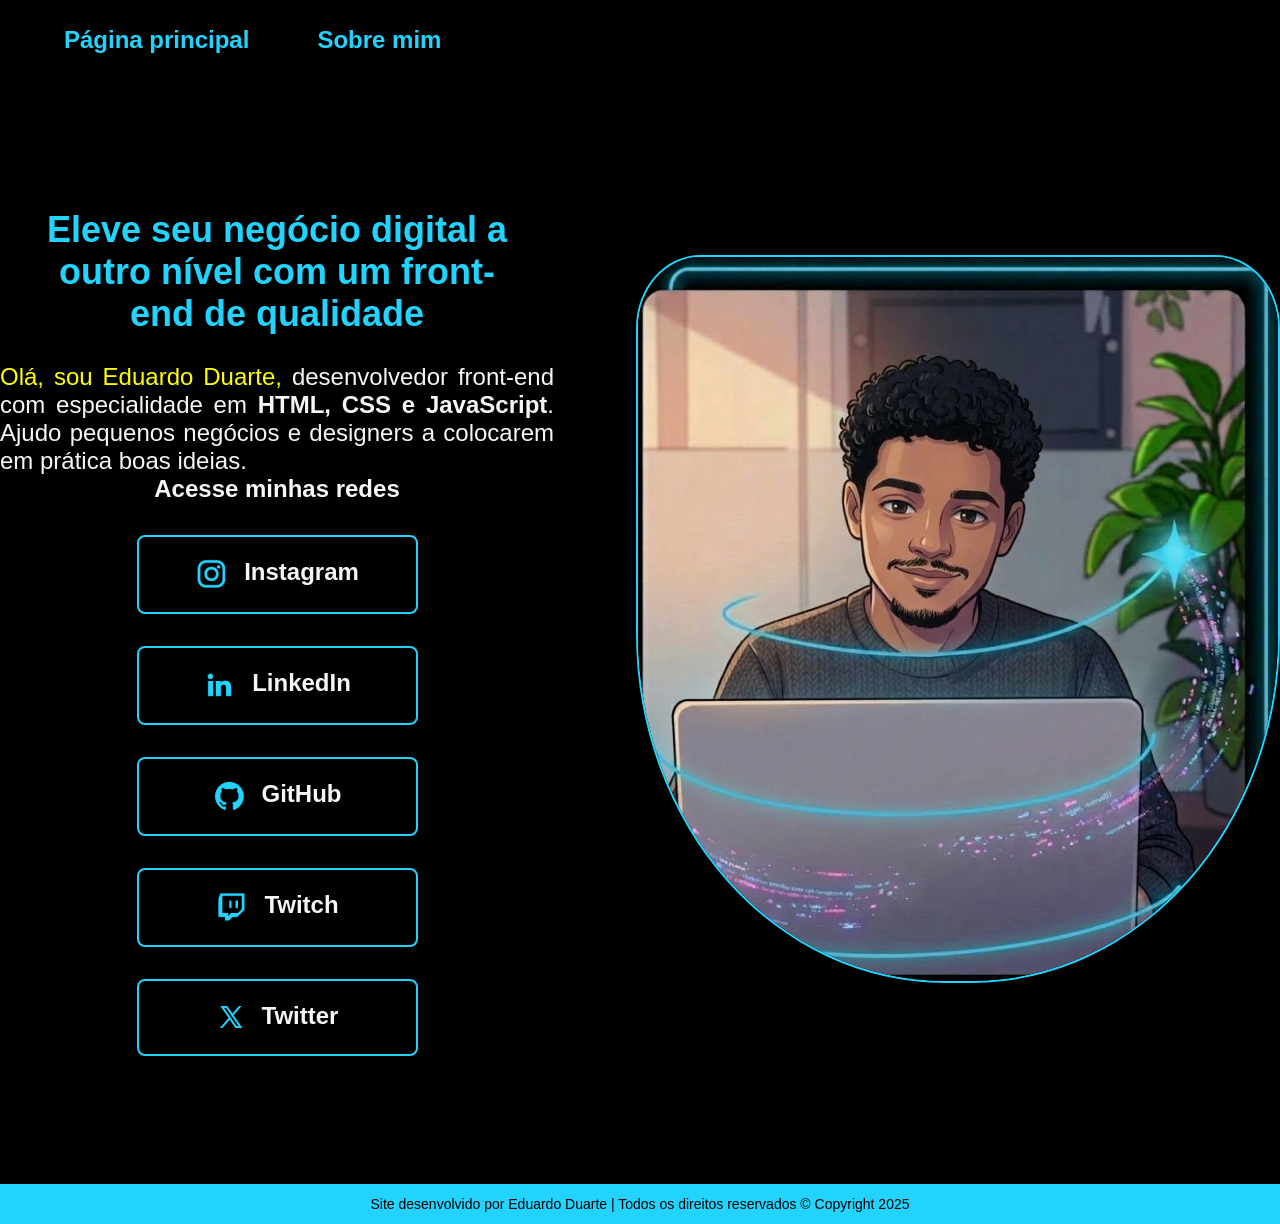
<file: index.html>
<!DOCTYPE html>
<html lang="pt-BR">
<head>
    <meta charset="UTF-8">
    <meta name="viewport" content="width=device-width, initial-scale=1.0">
    <title>Portfólio</title>
    <link rel="stylesheet" href="estilo.css">
</head>
<body>
    <header class="cabecalho">
        <nav class="cabecalho-menu">
            <a class="menu-link" href="index.html">Página principal</a>
            <a class="menu-link" href="sobre.html">Sobre mim</a>
        </nav>
    </header>

    <main class="apresentacao">
        <section class="apresentacao-conteudo">
            <div>
                <h1 class="apresentacao-titulo">
                    Eleve seu negócio digital a outro nível com um front-end de qualidade
                </h1>
                <p class="apresentacao-paragrafo">
                    <span>Olá, sou Eduardo Duarte,</span> desenvolvedor front-end com especialidade em 
                    <strong>HTML, CSS e JavaScript</strong>. Ajudo pequenos negócios e designers a colocarem em prática boas ideias.
                </p>
                
                <div class="apresentacao-links">
                    <h2 class="apresentacao-links-subtitulo">Acesse minhas redes</h2>
                    <a class="apresentacao-links2" href="https://www.instagram.com" target="_blank"><img src="./instagram.png" alt="Instagram"> Instagram</a>
                    <a class="apresentacao-links2" href="https://www.linkedin.com" target="_blank"><img src="./linkedin.png" alt="LinkedIn"> LinkedIn</a>
                    <a class="apresentacao-links2" href="https://www.github.com" target="_blank"><img src="./github.png" alt="GitHub"> GitHub</a>
                    <a class="apresentacao-links2" href="https://www.twitch.tv" target="_blank"><img src="./twitch.png" alt="Twitch"> Twitch</a>
                    <a class="apresentacao-links2" href="https://www.twitter.com" target="_blank"><img src="./x.png" alt="X"> Twitter</a>
                </div>
            </div>
        </section>
        
        <img id="imagem-principal" src="./modelo.png" alt="Eduardo Duarte" title="Desenvolvedora front-end">
    </main>

    <footer class="rodape">
        Site desenvolvido por Eduardo Duarte | Todos os direitos reservados &copy; Copyright 2025
    </footer>
</body>
</html>
</file>
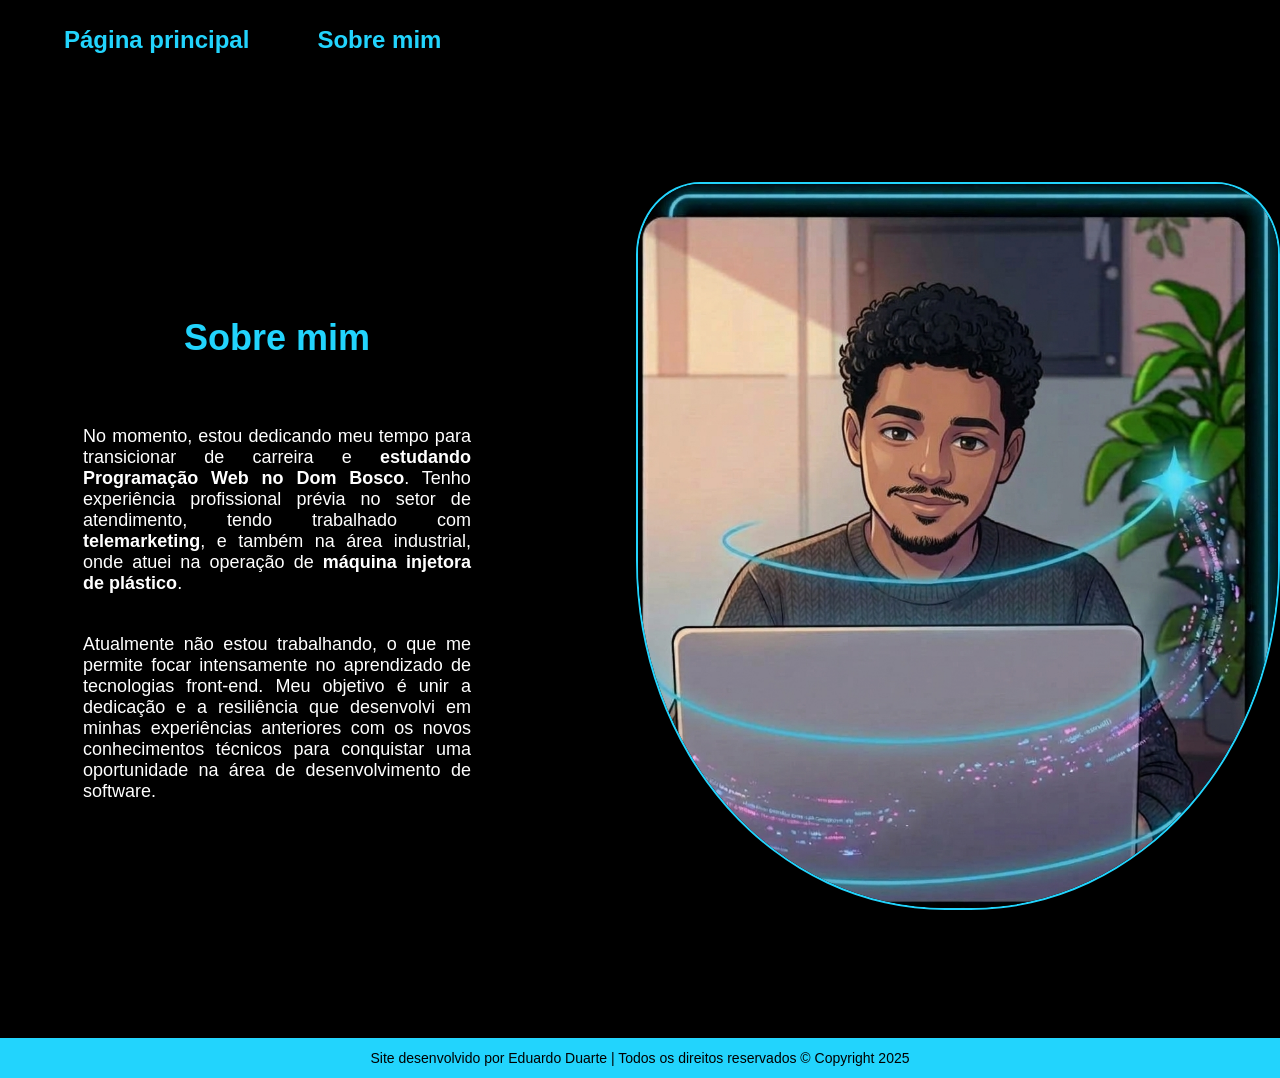
<file: sobre.html>
<!DOCTYPE html>
<html lang="pt-br">
<head>
    <meta charset="UTF-8">
    <meta name="viewport" content="width=device-width, initial-scale=1.0">
    <title>Sobre mim</title>
    <link rel="stylesheet" href="estilo.css">
</head>
<body>
    <header class="cabecalho">
        <nav class="cabecalho-menu">
            <a class="menu-link" href="index.html">Página principal</a>
            <a class="menu-link" href="sobre.html">Sobre mim</a>
        </nav>
    </header>

    <main class="apresentacao">
        <section class="apresentacao-conteudo">
            <h1 class="apresentacao-titulo">Sobre mim</h1>
            <p class="conteudo-texto">
                No momento, estou dedicando meu tempo para transicionar de carreira e <strong>estudando Programação Web no Dom Bosco</strong>. Tenho experiência profissional prévia no setor de atendimento, tendo trabalhado com <strong>telemarketing</strong>, e também na área industrial, onde atuei na operação de <strong>máquina injetora de plástico</strong>. 
            </p>
            <p class="conteudo-texto">
                Atualmente não estou trabalhando, o que me permite focar intensamente no aprendizado de tecnologias front-end. Meu objetivo é unir a dedicação e a resiliência que desenvolvi em minhas experiências anteriores com os novos conhecimentos técnicos para conquistar uma oportunidade na área de desenvolvimento de software.
            </p>
        </section>
        
        <img id="imagem-principal" src="./modelo.png" alt="Eduardo Duarte" title="Desenvolvedora front-end">
    </main>

    <footer class="rodape">
        Site desenvolvido por Eduardo Duarte | Todos os direitos reservados &copy; Copyright 2025
    </footer>
</body>
</html>
</file>
<file: estilo.css>
*{
    margin: 0px;
    padding: 0px;
}
body {
    background-color: #000000;
    color: #f6f6f6;
    box-sizing: border-box;
}
.apresentacao {
    display: flex;
    align-items: center;
    justify-content: space-between;
    padding: 10% 0%;
    gap: 82px;
}

.apresentacao-conteudo {
    width: 50%;
    display: flex;
    flex-direction: column;
    gap: 40px;
}

.cabecalho {
    padding: 2% 0% 0% 5%;
}

.cabecalho-menu {
    display: flex;
    gap: 68px;
}

.menu-link {
    font-family: "Montserrat", sans-serif;
    font-size: 1.5rem;
    font-weight: 600;
    color: #22D4FD;
    text-decoration: none;
}

.apresentacao-titulo {
    font-size: 2.25rem;
    font-family: "Krona One", sans-serif;
    color: #22D4FD;
    text-align: center;
    padding: 5%;
}

.apresentacao-titulo:hover {
    color: yellow;
}

.apresentacao-paragrafo {
    font-size: 1.5rem;
    text-align: justify;
    font-family: "Montserrat", sans-serif;
}

.apresentacao-links {
    display: flex;
    flex-direction: column;
    justify-content: space-between;
    align-items: center;
    gap: 32px;
}

.apresentacao-links-subtitulo {
    font-family: "Krona One", sans-serif;
    font-weight: bold;
    font-size: 1.5rem;
}

.apresentacao-links2 {
    width: 50%;
    text-align: center;
    border-radius: 8px;
    font-size: 1.5rem;
    padding: 21.5px 0;
    text-decoration: none;
    color: #f6f6f6;
    font-family: "Montserrat", sans-serif;
    font-weight: bold;
    border: 2px solid #22D4FD;
    display: flex;
    justify-content: center;
    gap: 16px;
}
.apresentacao-links2:hover {
    background-color: #272727;
}

span {
    color: yellow;
}

.destaque {
    color: orange;
}

footer {
    text-align: center;
    background-color: #22D4FD;
    color: black;
    font-family: "Montserrat", sans-serif;
    font-weight: 400;
    font-size: 0.875rem;
    padding: 12px;
}

#imagem-principal {
    border-radius: 48%;
    border: 2px solid #22D4FD;
    border-top-left-radius: 10%;
    border-top-right-radius: 10%;
    width: 50%;
}

.conteudo-texto {
    color: white;
    font-family: "Montserrat", sans-serif;
    font-weight: 400;
    font-size: 1.125rem;
    text-align: justify;
    padding: 0% 15%;
}

/* Media Query - Deixar a página de forma responsiva */
@media only screen and (max-width: 600px){
    body {
        background-color: #FFD700;
        color: #E3DAC9;
    }
    
    .cabecalho {
        padding: 10px;
    }
    
    .cabecalho-menu {
        justify-content: center;
    }
    
    .apresentacao {
        flex-direction: column-reverse;
        padding: 5%;
    }
    
    .apresentacao-conteudo {
        width: auto;
    } 
}
</file>
